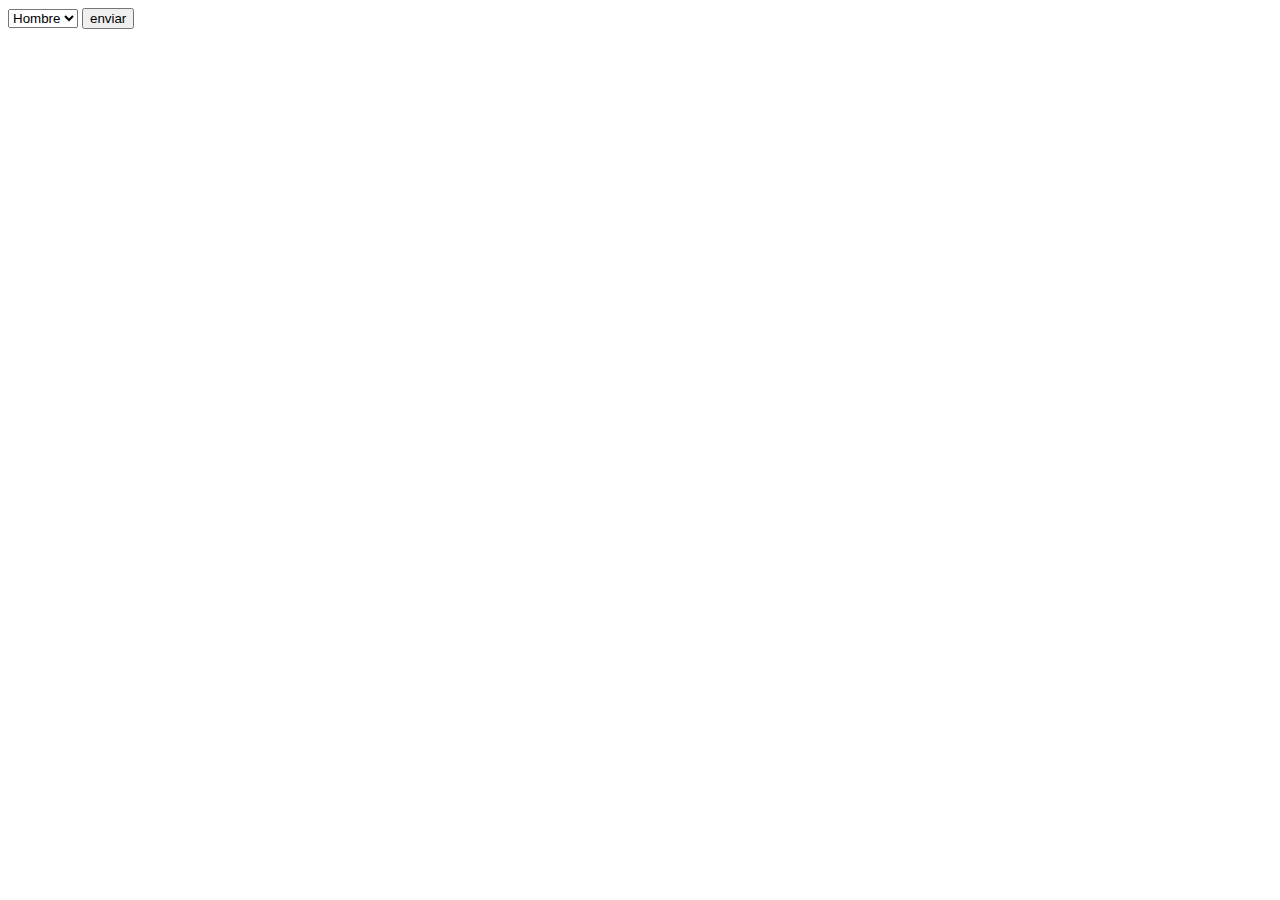
<file: index.html>
<title>Document</title>
	<script type="text/javascript">
		function hola () {
		var sexo = document.getElementById("sexo").value;
		console.log(sexo);
			switch(sexo){
				case "Mujer":
					alert("Soy Angela");
					console.log(sexo);
					break;
				case "Hombre":
					alert("Soy Miguel");
					console.log(sexo);
					break;
				case "Bestia":
				alert("Soy una bestia");
				console.log(sexo);
					break;
			}
		}
	</script>
</head>
<body>
	<form>
			<select id="sexo">
				<option value="Hombre">Hombre</option>
				<option value="Mujer">Mujer</option>
				<option value="Bestia">Bestia</option>
			</select>
			<button onclick="hola()">enviar</button>
	</form>
</body>
</html>
</file>
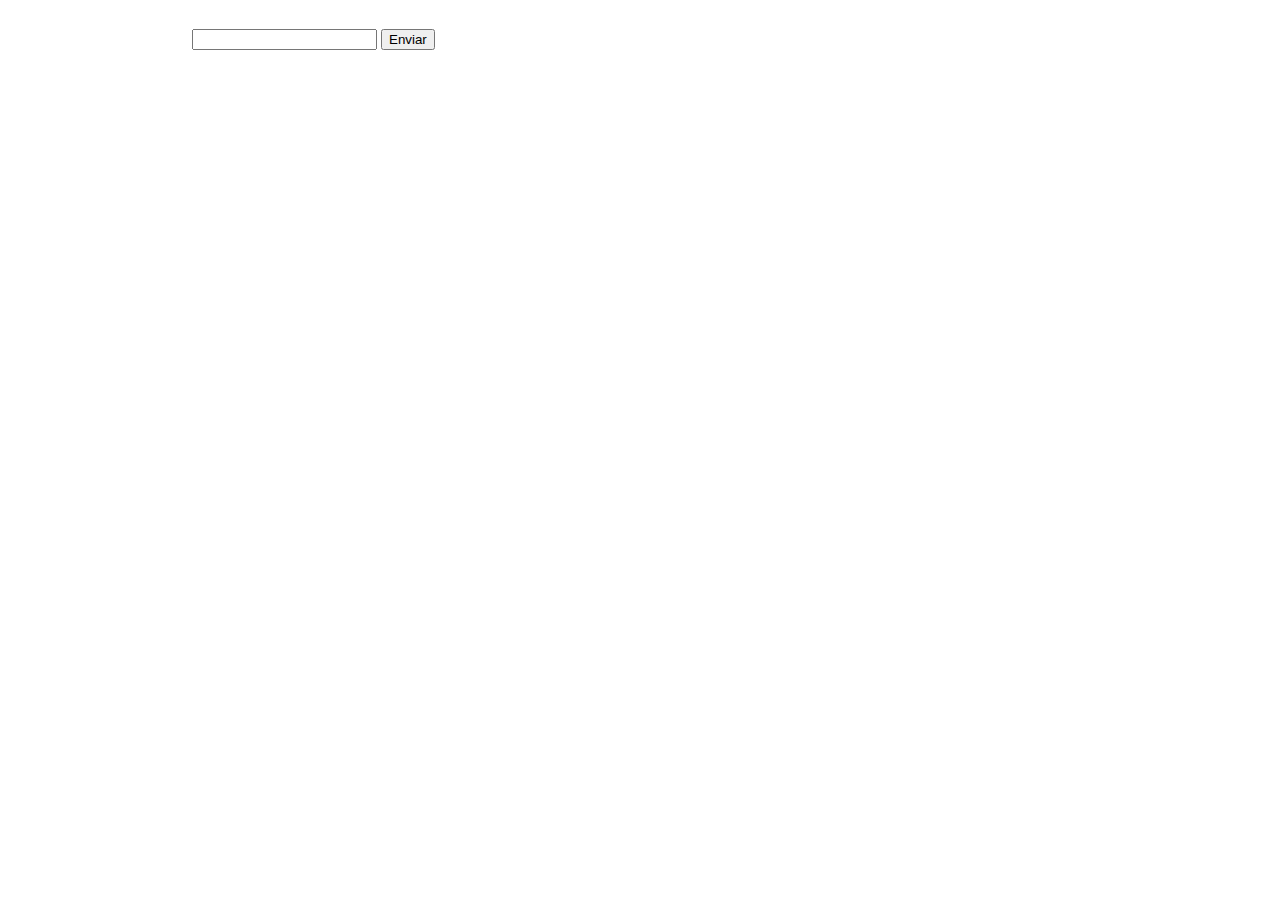
<file: ahorcado.html>
<!DOCTYPE html>
<html lang="en">
<head>
	<meta charset="UTF-8">
	<title>Ahorcado</title>
	<script type="text/javascript" src="js/jquery-2.1.4.js"></script>
	<link rel="stylesheet" href="css/styles.css">
</head>
<body>
	<ol>
		<div id="1"></div>
		<div id="2"></div>
		<div id="3"></div>
		<div id="4"></div>
		<div id="5"></div>
		<div id="6"></div>
	</ol>
	<input type="text" id="wolf">
	<button id="holiwis">Enviar</button>
	<script type="text/javascript" src="js/code.js"></script>
</body>
</html>
</file>
<file: css/styles.css>
ol {
	list-style-type: none;
	display: inline-block;
}
div {
	width: 20px;
	height: 20px;
	display: inline-block;
}
</file>
